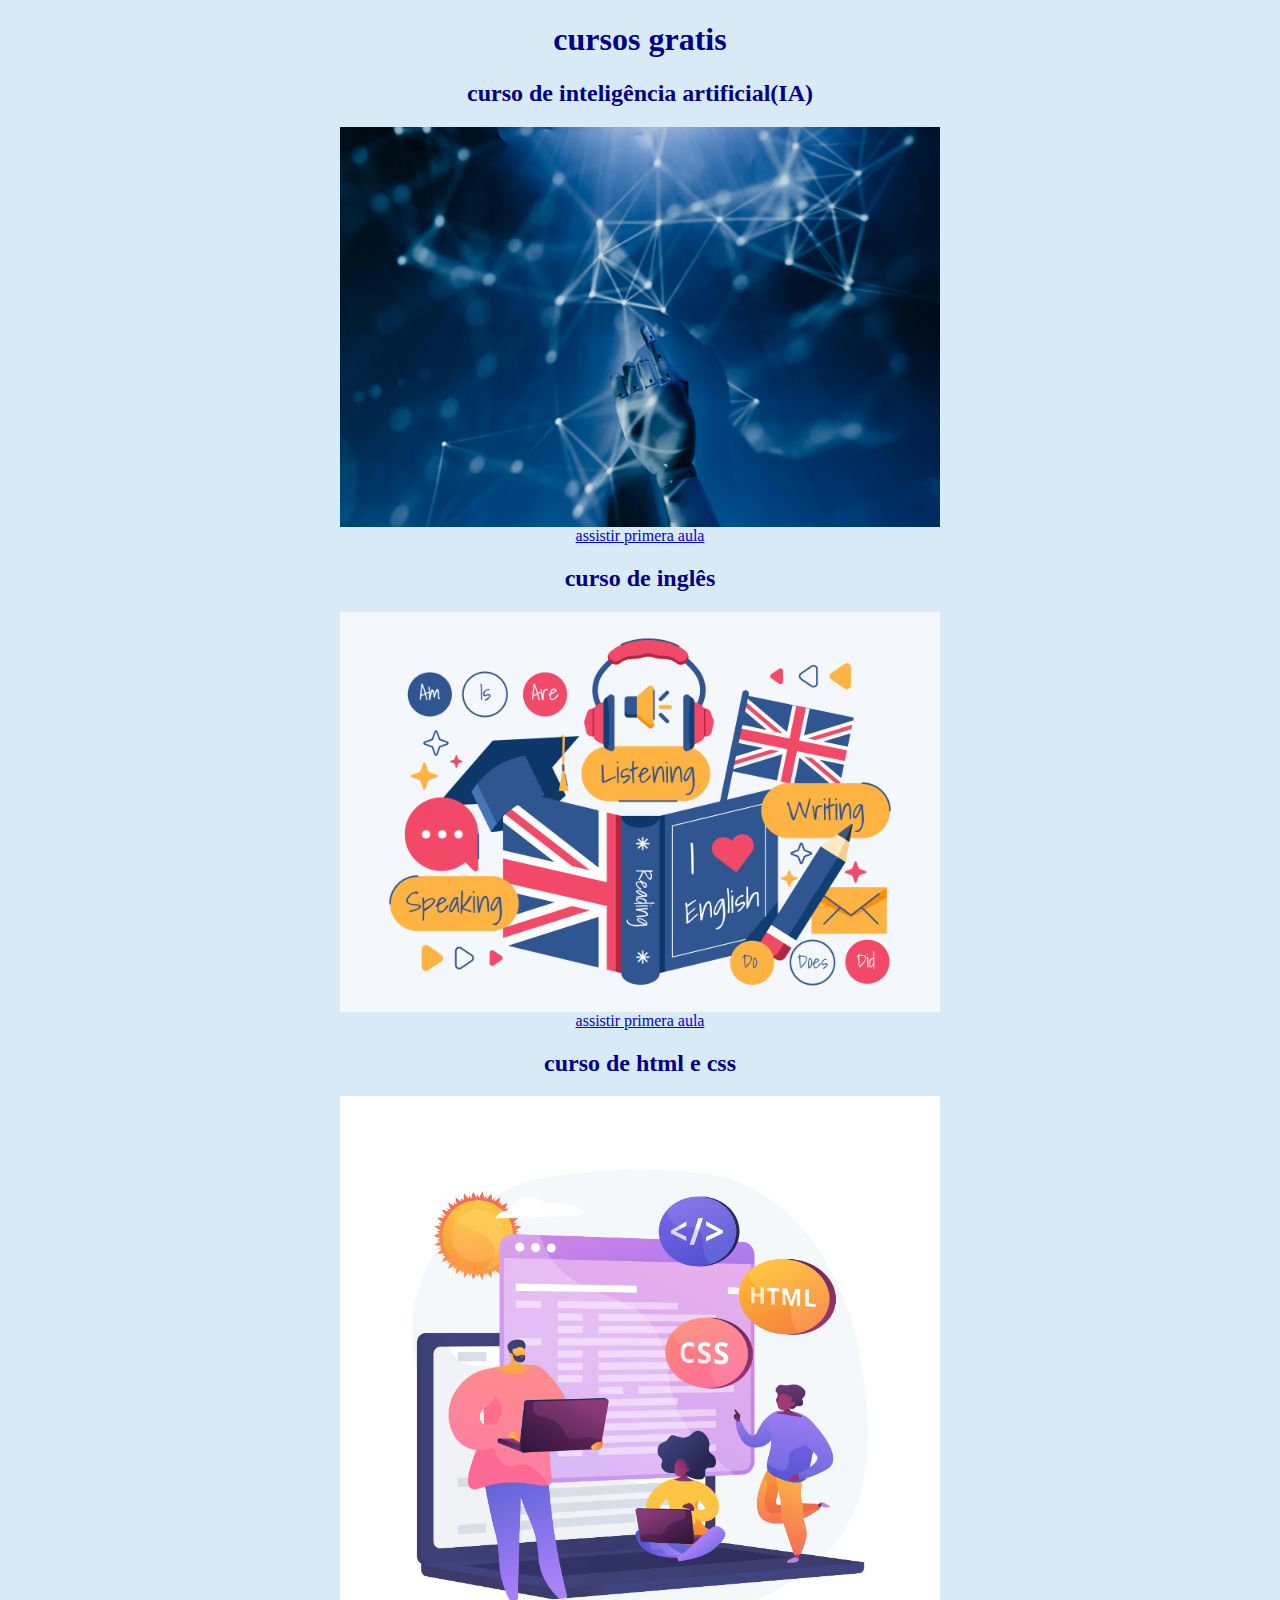
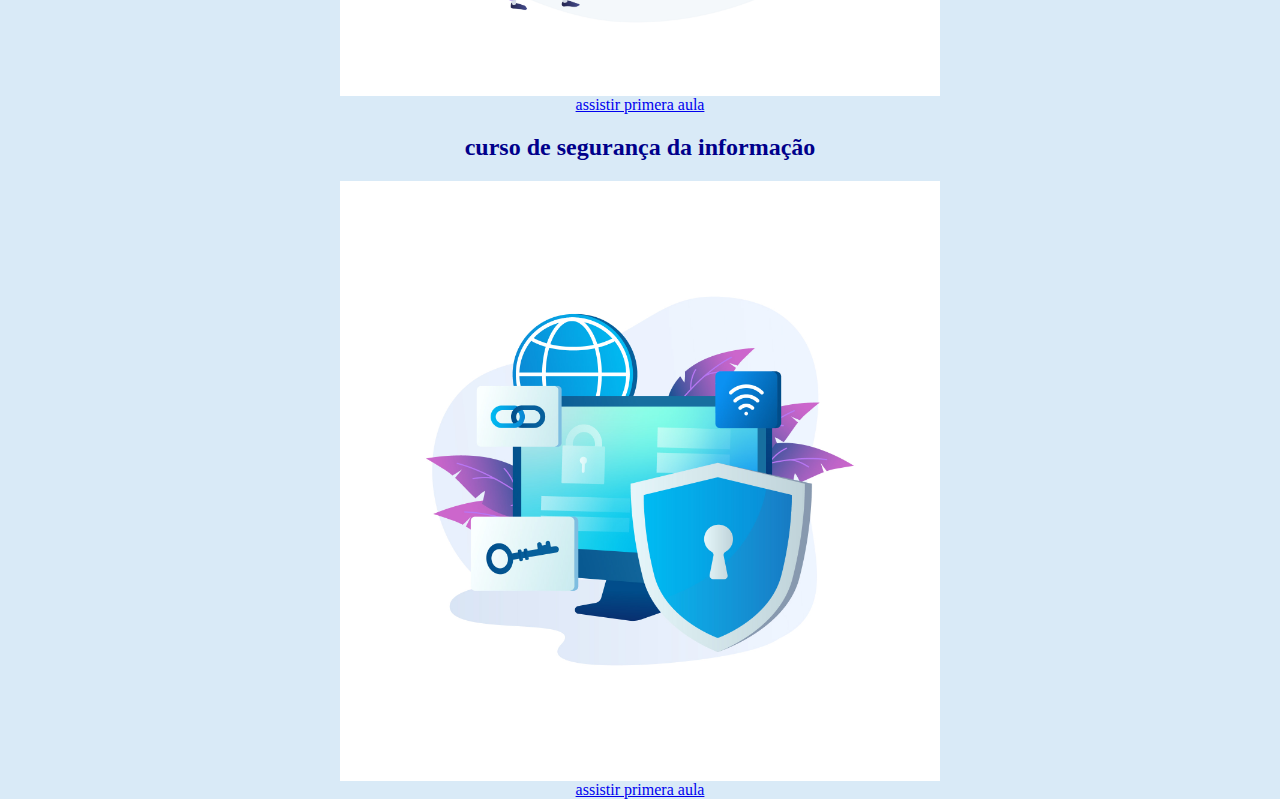
<file: index.html>
<!DOCTYPE html>
<html lang="pt-br">
<head>
    <meta charset="UTF-8">
    <meta name="viewport" content="width=device-width, initial-scale=1.0">
    <title>Pagina dos cursos</title>
    <link rel="stylesheet" href="style.css">
</head>
<body>
    <h1>cursos gratis</h1>
    
    <h2>curso de inteligência artificial(IA)</h2>
    <img src="ia.jpg" width="300" alt="">
    <a href="projeto2.html">assistir primera aula</a>
    
    <h2>curso de inglês</h2>
    <img src="ingles.jpg" width="300" alt="">
     <a href="projeto3.html">assistir primera aula</a>
    
    <h2>curso de html e css</h2>
    <img src="html_e_css.jpg" width="300" alt="">
     <a href="projeto4.html">assistir primera aula</a>
    
    <h2> curso de segurança da informação</h2>
    <img src="seguranca_da_informacao.jpg" width="300" alt="">
     <a href="projeto5.html">assistir primera aula</a>
</body>
</html>
</file>
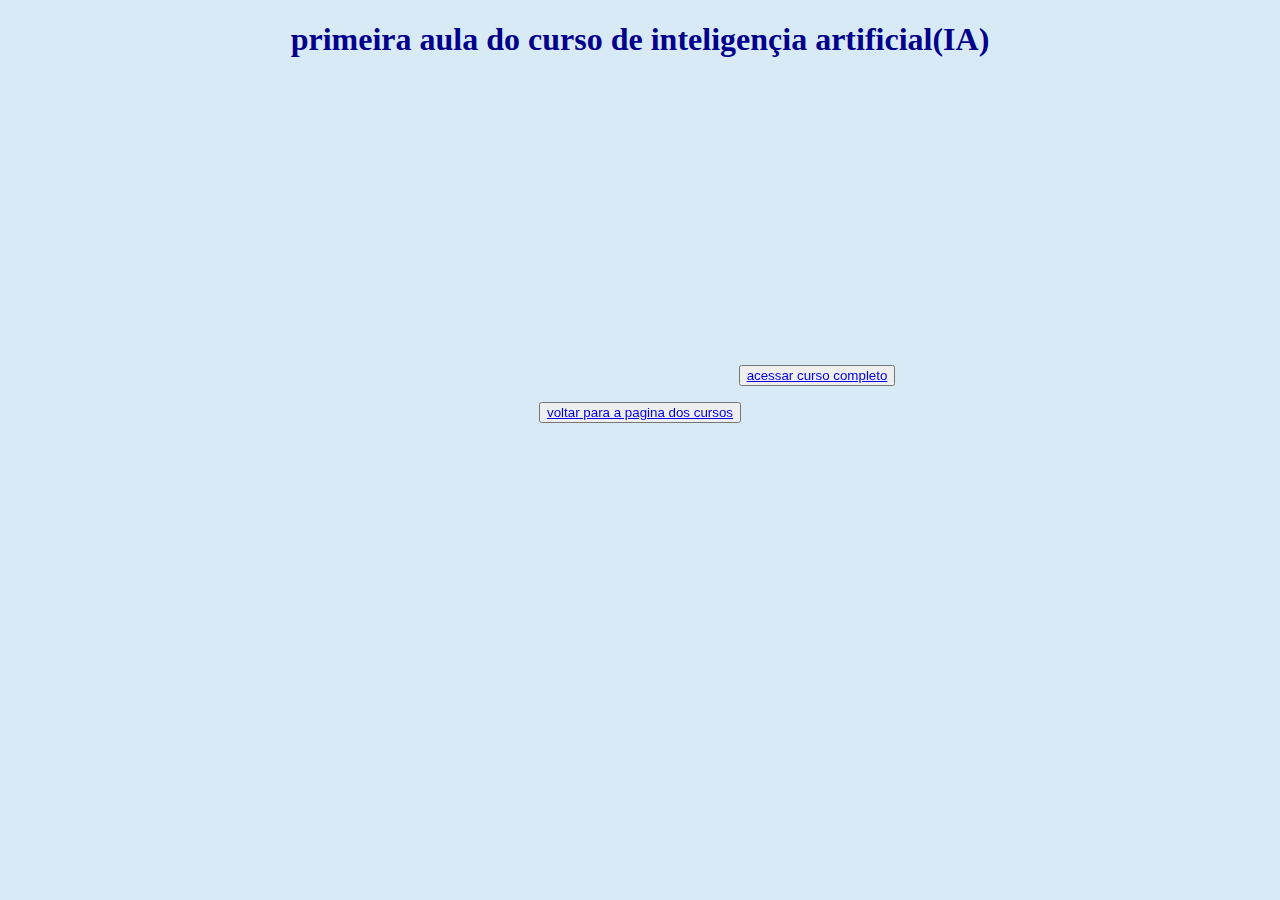
<file: projeto2.html>
<!DOCTYPE html>
<html lang="pt-BR">
<head>
    <meta charset="UTF-8">
    <meta name="viewport" content="width=device-width, initial-scale=1.0">
    <title>curso de inteligençia artificial(IA)</title>
    <link rel="stylesheet" href="style.css">
</head>
<body>
  <h1>primeira aula do curso de inteligençia artificial(IA)</h1>
    
    <iframe width="350" height="300" 
        src="https://www.youtube.com/embed/jQMbuK6URws?si=cUEZUnfM3FryOxr7" 
        title="YouTube video player" frameborder="0" 
        allow="accelerometer; autoplay; clipboard-write; encrypted-media; gyroscope; picture-in-picture; web-share" 
        referrerpolicy="strict-origin-when-cross-origin" 
        allowfullscreen></iframe>
    
    <button> <a href="https://youtube.com/playlist?list=PLHz_AreHm4dm24MhlWJYiR_Rm7TFtvs6S&si=XUrf1kMSWQ3Py7KJ">acessar curso completo</a> </button>
    <p> <button> <a href="index.html">voltar para a pagina dos cursos</a> </button> </p>
</body>
</html>
</file>
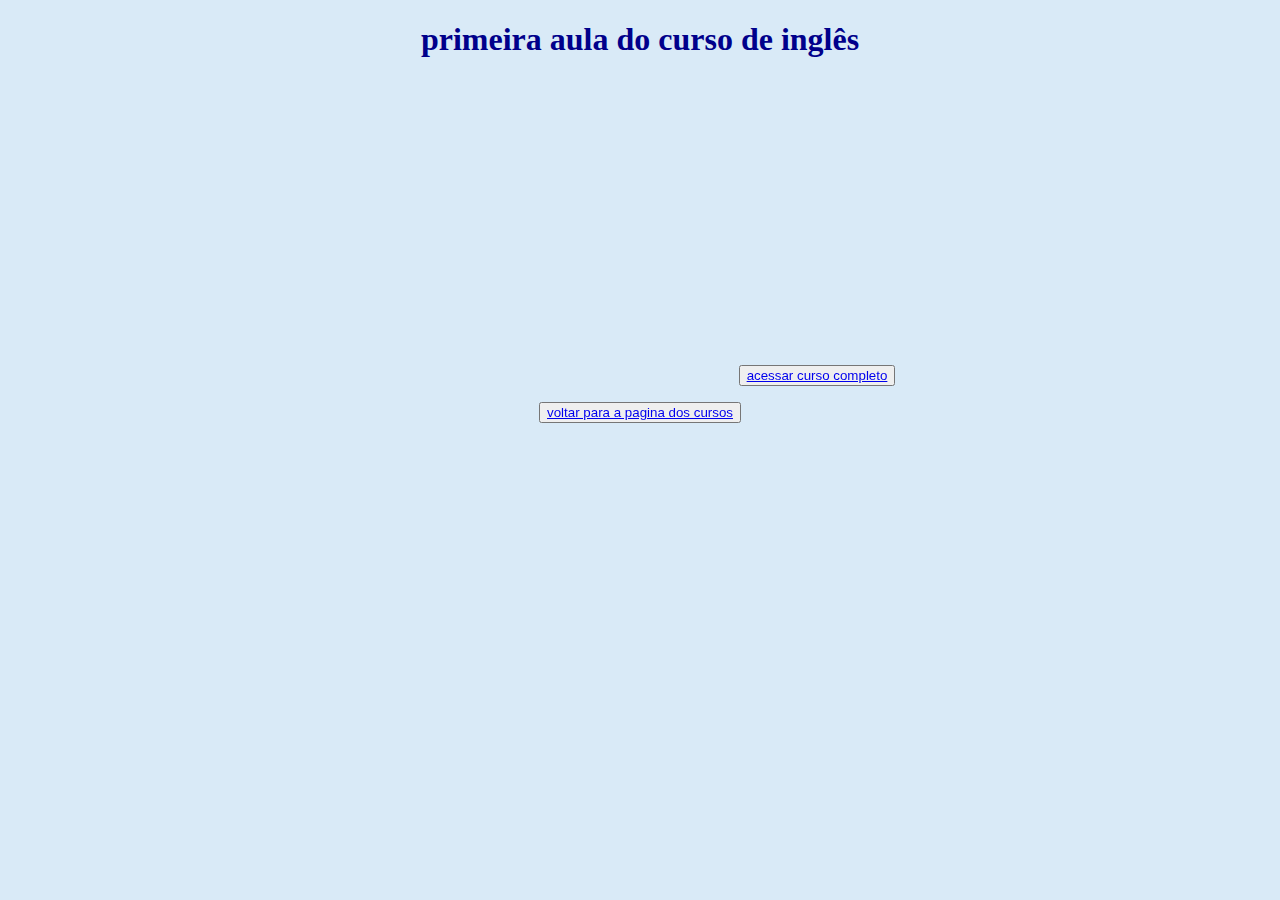
<file: projeto3.html>
<!DOCTYPE html>
<html lang="pt-BR">
<head>
    <meta charset="UTF-8">
    <meta name="viewport" content="width=device-width, initial-scale=1.0">
    <title>curso de inglês</title>
    <link rel="stylesheet" href="style.css">
</head>
<body>
    <h1>primeira aula do curso de inglês</h1>
    
    <iframe width="350" height="300"
        src="https://www.youtube.com/embed/04w5R2Ygd-A?si=C_PCdf453I0dfMQp"
        title="YouTube video player" frameborder="0" 
        allow="accelerometer; autoplay; clipboard-write; encrypted-media; gyroscope; picture-in-picture; web-share" 
        referrerpolicy="strict-origin-when-cross-origin" 
        allowfullscreen></iframe>
    
    <button> <a href="https://youtube.com/playlist?list=PLHz_AreHm4dm26nThxChxAMEezu449Y42&si=gcEy2rHzuOP6F1fs">acessar curso completo</a> </button>
    <p> <button> <a href="index.html">voltar para a pagina dos cursos</a> </button> </p>
</body>
</html>
</file>
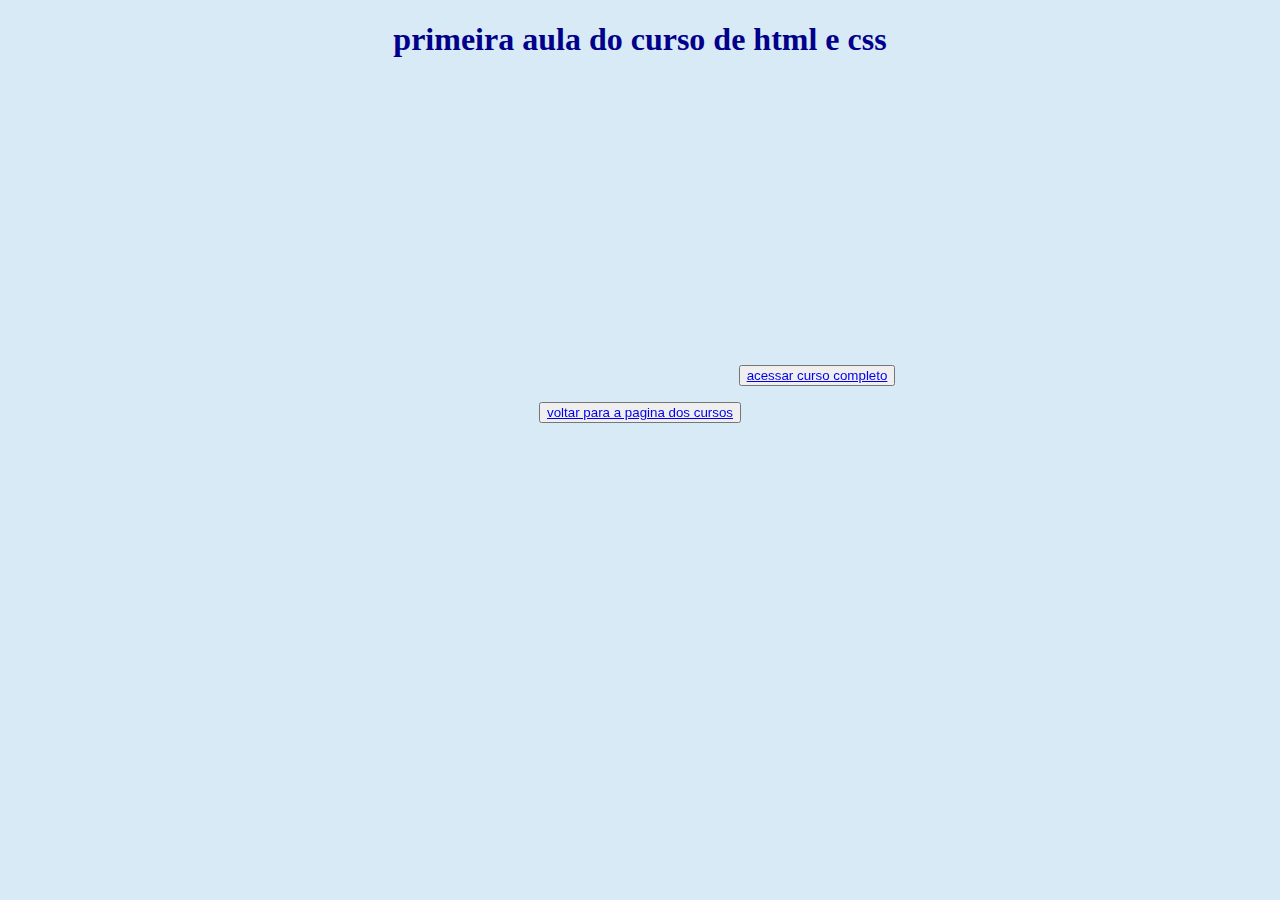
<file: projeto4.html>
<!DOCTYPE html>
<html lang="pt-BR">
<head>
    <meta charset="UTF-8">
    <meta name="viewport" content="width=device-width, initial-scale=1.0">
    <title>curso de html e css</title>
    <link rel="stylesheet" href="style.css">
</head>
<body>
    <h1>primeira aula do curso de html e css</h1>
    
    <iframe width="350" height="300" 
        src="https://www.youtube.com/embed/rqvn_c2n9Eg?si=4hnMPSimStjg8T7l" 
        title="YouTube video player" frameborder="0" 
        allow="accelerometer; autoplay; clipboard-write; encrypted-media; gyroscope; picture-in-picture; web-share"
        referrerpolicy="strict-origin-when-cross-origin" 
        allowfullscreen></iframe>
    
    <button> <a href="https://youtube.com/playlist?list=PLHz_AreHm4dn1bAtIJWFrugl5z2Ej_52d&si=mb4XoDSxCxnWzfBg">acessar curso completo</a> </button>
    <p> <button> <a href="index.html">voltar para a pagina dos cursos</a> </button> </p>
</body>
</html>
</file>
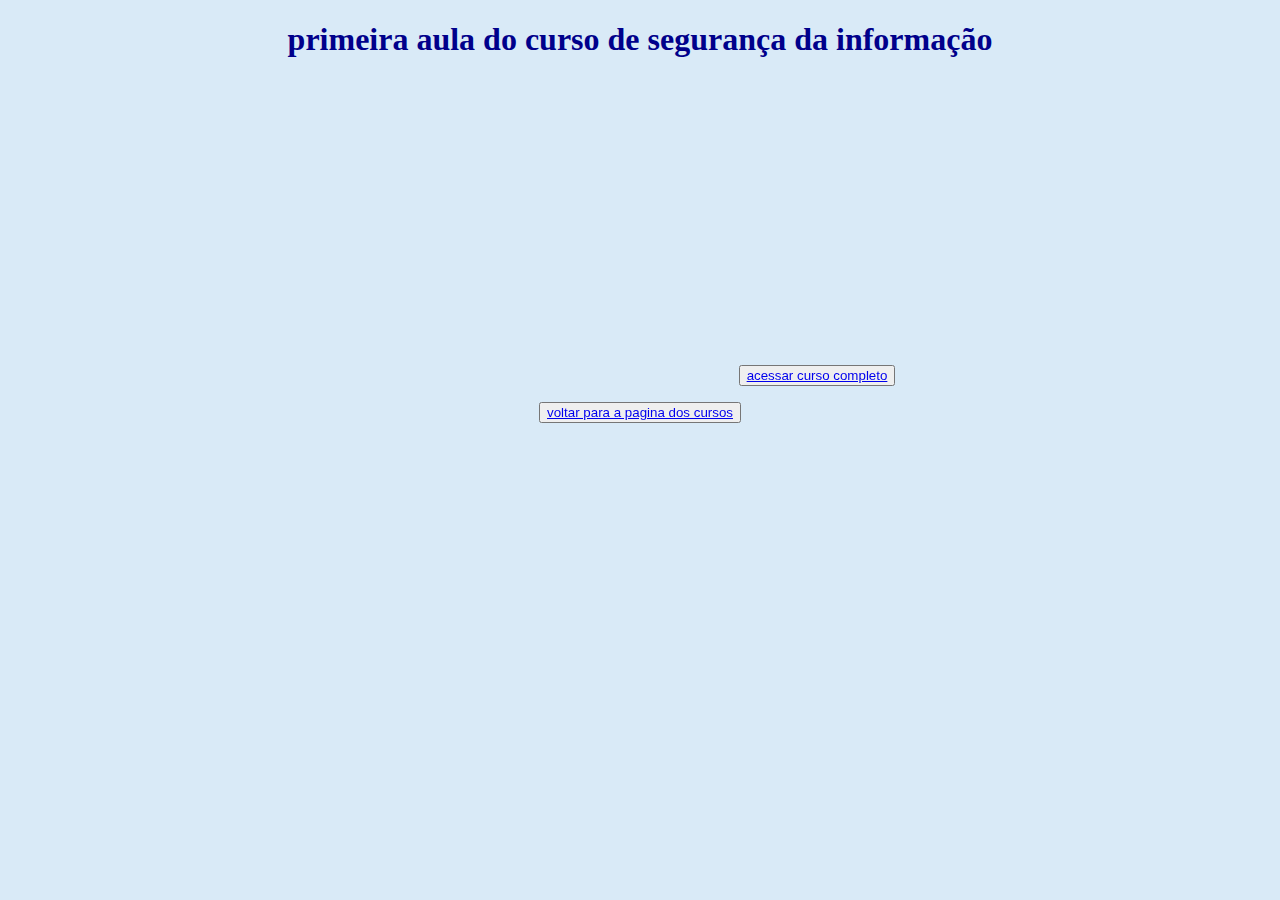
<file: projeto5.html>
<!DOCTYPE html>
<html lang="pt-BR">
<head>
    <meta charset="UTF-8">
    <meta name="viewport" content="width=device-width, initial-scale=1.0">
    <title>curso de segurança da informação</title>
    <link rel="stylesheet" href="style.css">
</head>
<body>
    <h1>primeira aula do curso de segurança da informação</h1>
    
    <iframe width="350" height="300" 
        src="https://www.youtube.com/embed/A5Phs_t2n8k?si=19XLWEYAujv60_rx" 
        title="YouTube video player" frameborder="0"
        allow="accelerometer; autoplay; clipboard-write; encrypted-media; gyroscope; picture-in-picture; web-share" 
        referrerpolicy="strict-origin-when-cross-origin" 
        allowfullscreen></iframe>
    
    <button> <a href="https://youtube.com/playlist?list=PLHz_AreHm4dkTxs0shNSPvEkubHc8Ffq4&si=8UuAirRsXs0Cjf_9">acessar curso completo</a> </button>
    <p> <button> <a href="index.html">voltar para a pagina dos cursos</a> </button> </p>
</body>
</html>
</file>
<file: style.css>
body{
  background-color: #D9EAF7;
    display: block;
    margin: 0 auto;
    text-align: center;
}
h1{
  color: darkblue ;
}
h2{
  color: darkblue;
}
img {
    width: 100%; 
    max-width: 600px; 
    height: auto; 
    display: block;
    margin: 0 auto;
}
</file>
